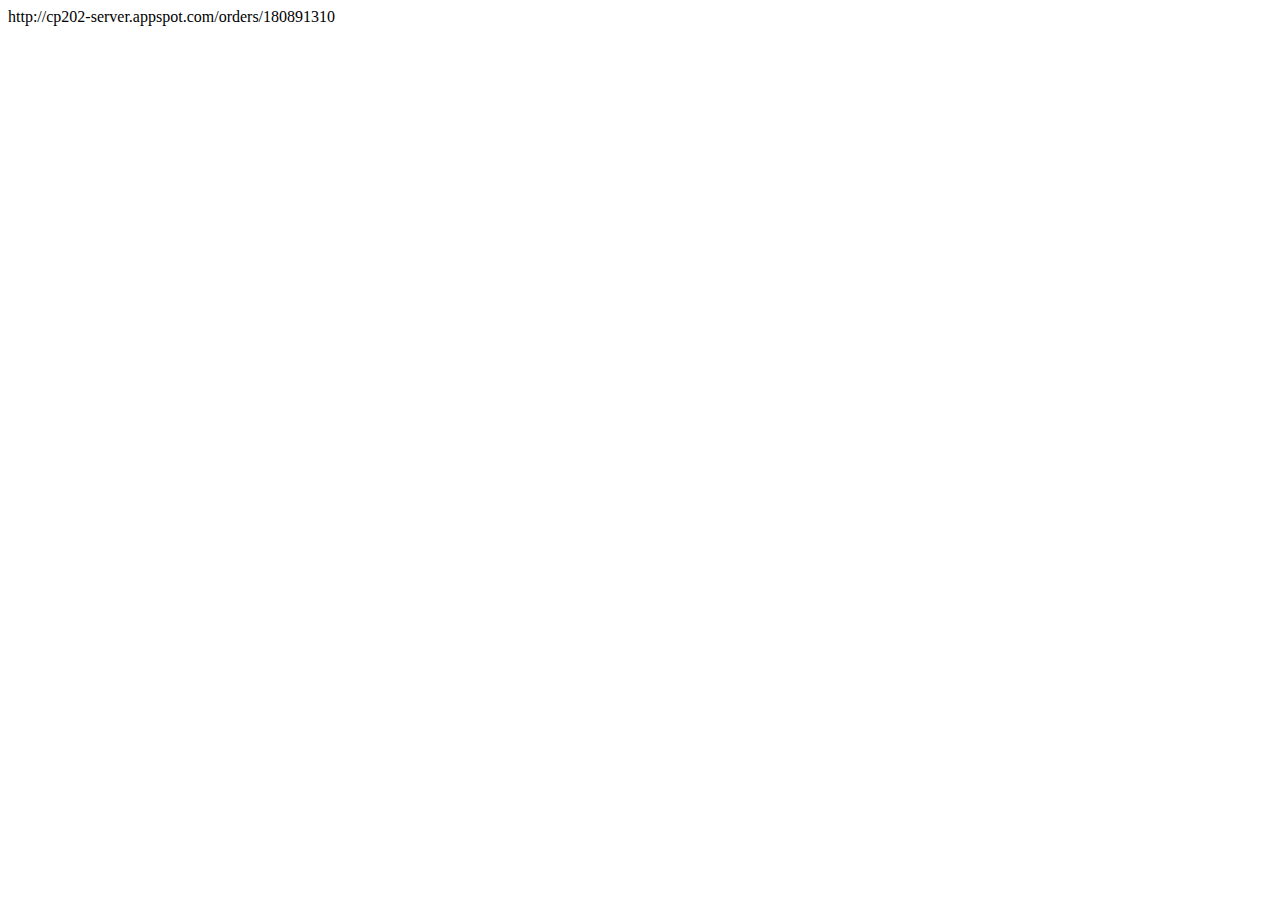
<file: q1/www/orders/index.html>
<!DOCTYPE html>
<html lang="en" dir="ltr">
  <head>
    <meta charset="utf-8">
    <title>Order Registration</title>
  </head>
  <body>
    http://cp202-server.appspot.com/orders/180891310  
  </body>
</html>
</file>
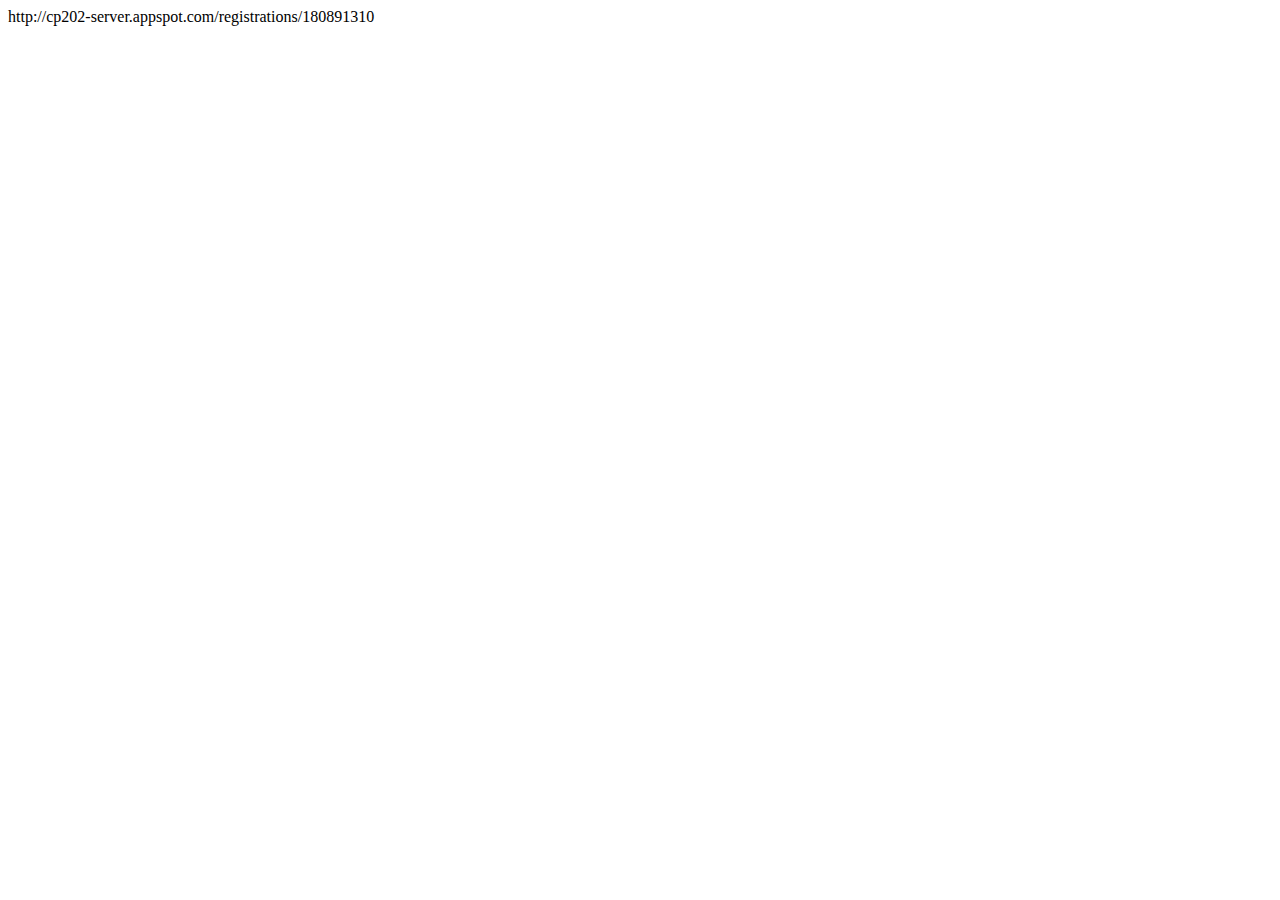
<file: q2/www/registrations/index.html>
<!DOCTYPE html>
<html lang="en" dir="ltr">
  <head>
    <meta charset="utf-8">
    <title>Test Registration</title>
  </head>
  <body>
    http://cp202-server.appspot.com/registrations/180891310
  </body>
</html>
</file>
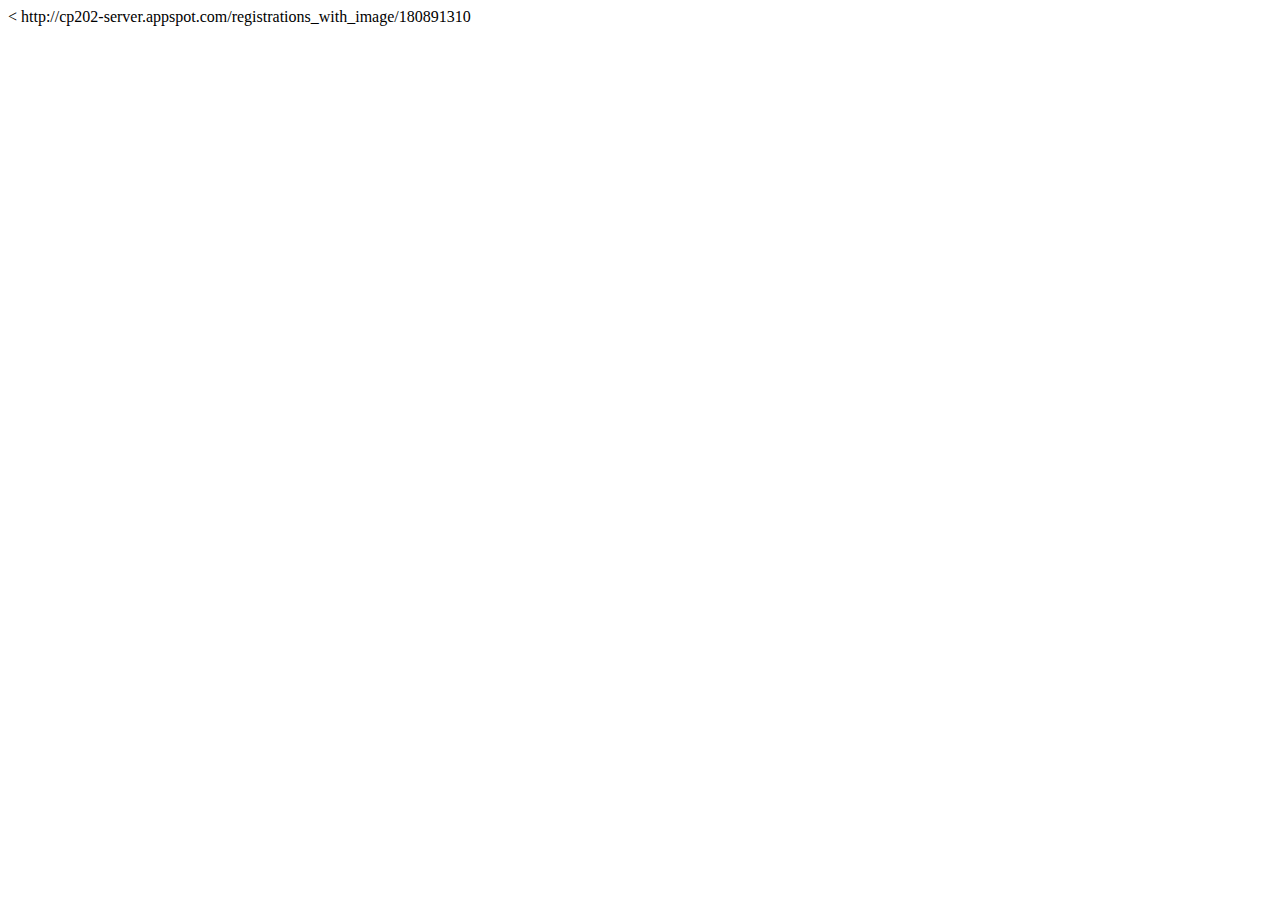
<file: q3/www/registrations/index.html>
<<!DOCTYPE html>
<html lang="en" dir="ltr">
  <head>
    <meta charset="utf-8">
    <title>Test Registration</title>
  </head>
  <body>
     http://cp202-server.appspot.com/registrations_with_image/180891310
  </body>
</html>
</file>
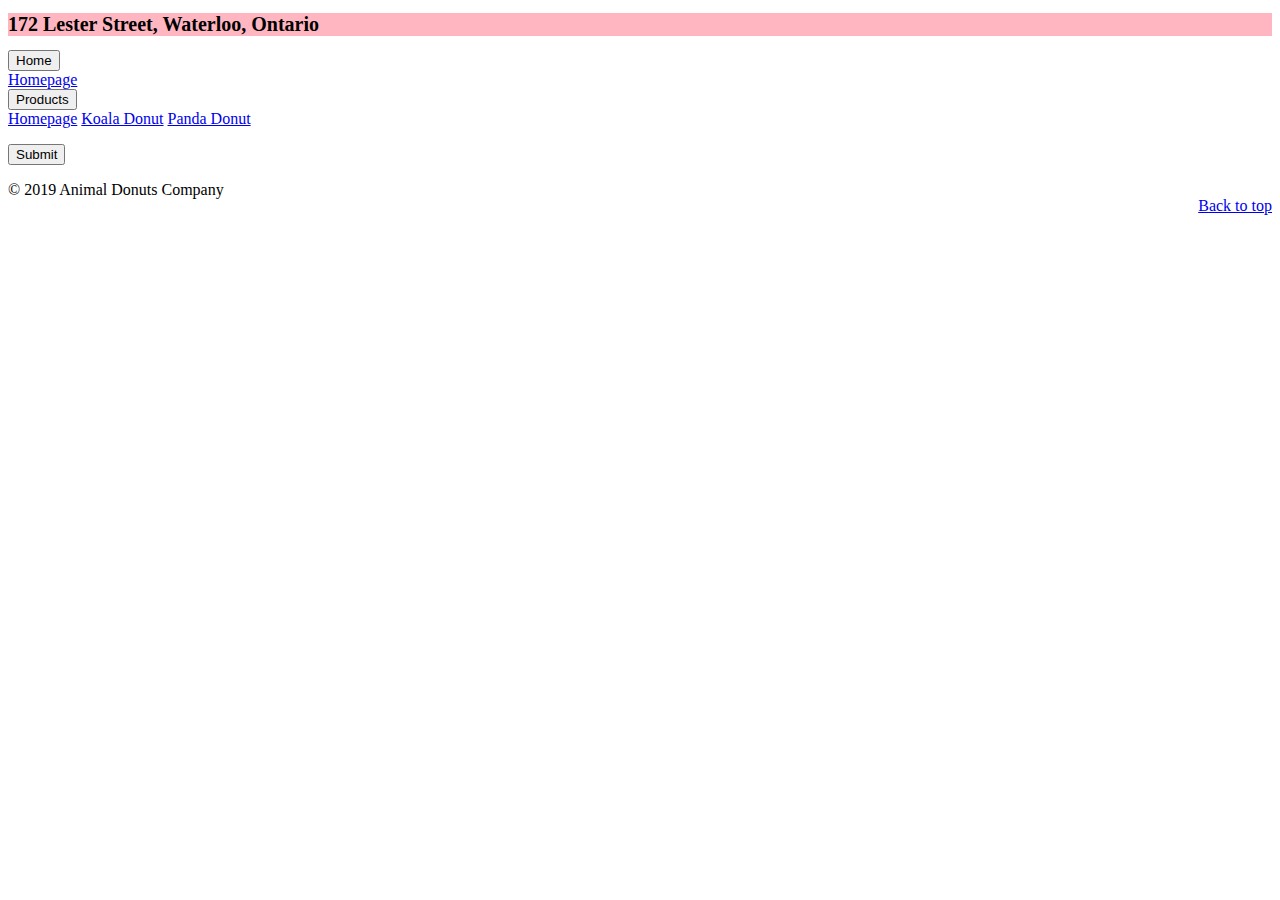
<file: q1/www/checkout.html>
<!DOCTYPE html>
<html lang="en" dir="ltr">
  <head>
    <meta charset="utf-8">
    <link rel="stylesheet" href="https://stackpath.bootstrapcdn.com/font-awesome/4.7.0/css/font-awesome.min.css">
<link rel="stylesheet" href="https://stackpath.bootstrapcdn.com/bootstrap/4.2.1/css/bootstrap.min.css" integrity="sha384-GJzZqFGwb1QTTN6wy59ffF1BuGJpLSa9DkKMp0DgiMDm4iYMj70gZWKYbI706tWS" crossorigin="anonymous">
<link rel="icon" href="http://v4-alpha.getbootstrap.com/favicon.ico">
<script src="https://cdnjs.cloudflare.com/ajax/libs/jquery/3.3.1/jquery.min.js"></script>
<script src="https://cdnjs.cloudflare.com/ajax/libs/popper.js/1.14.6/umd/popper.min.js" integrity="sha384-wHAiFfRlMFy6i5SRaxvfOCifBUQy1xHdJ/yoi7FRNXMRBu5WHdZYu1hA6ZOblgut" crossorigin="anonymous"></script>
<script src="https://stackpath.bootstrapcdn.com/bootstrap/4.2.1/js/bootstrap.min.js" integrity="sha384-B0UglyR+jN6CkvvICOB2joaf5I4l3gm9GU6Hc1og6Ls7i6U/mkkaduKaBhlAXv9k" crossorigin="anonymous"></script>
<script src="http://wlu-cp202.appspot.com/CP202/Fall2019/shopping_cart_v1/checkout.js" async></script>

    <title>Checkout Page</title>
  </head>
  <body>
  <h1 style="font-size: 20px;background-color:lightpink;"> 172 Lester Street, Waterloo, Ontario </h1>

  <div class="btn-group" role="group">
    <button id="btnGroupDrop1" type="button" class="btn btn-secondary dropdown-toggle" data-toggle="dropdown" aria-haspopup="true" aria-expanded="false">
      Home
    </button>
    <div class="dropdown-menu" aria-labelledby="btnGroupDrop1">
      <a class="dropdown-item" href="index.html">Homepage</a>
    </div>
  </div>

  <div class="btn-group" role="group">
    <button id="btnGroupDrop2" type="button" class="btn btn-secondary dropdown-toggle" data-toggle="dropdown" aria-haspopup="true" aria-expanded="false">
      Products
    </button>
    <div class="dropdown-menu" aria-labelledby="btnGroupDrop1">
      <a class="dropdown-item" href="products/index.html">Homepage</a>
      <a class="dropdown-item" href="products/koaladonut.html">Koala Donut</a>
      <a class="dropdown-item" href="products/pandadonut.html">Panda Donut</a>
    </div>
  </div>

<div id="cp202-cart"></div>
<form action="http://cp202-server.appspot.com/order" method="post">
    <input type="hidden" name="order_json" id="order_json" value="">
    <input type="hidden" name="student_id" id="student_id" value="180891310">

    <p>
      <input type="submit">
    </p>

</form>


      <footer>
        <div class="footer navbar-fixed-bottom">
        <p class="pull-right"><a href="#">Back to top</a></p>
        <p>© 2019 Animal Donuts Company</p>
        </div>
      </footer>

  </body>
</html>
</file>
